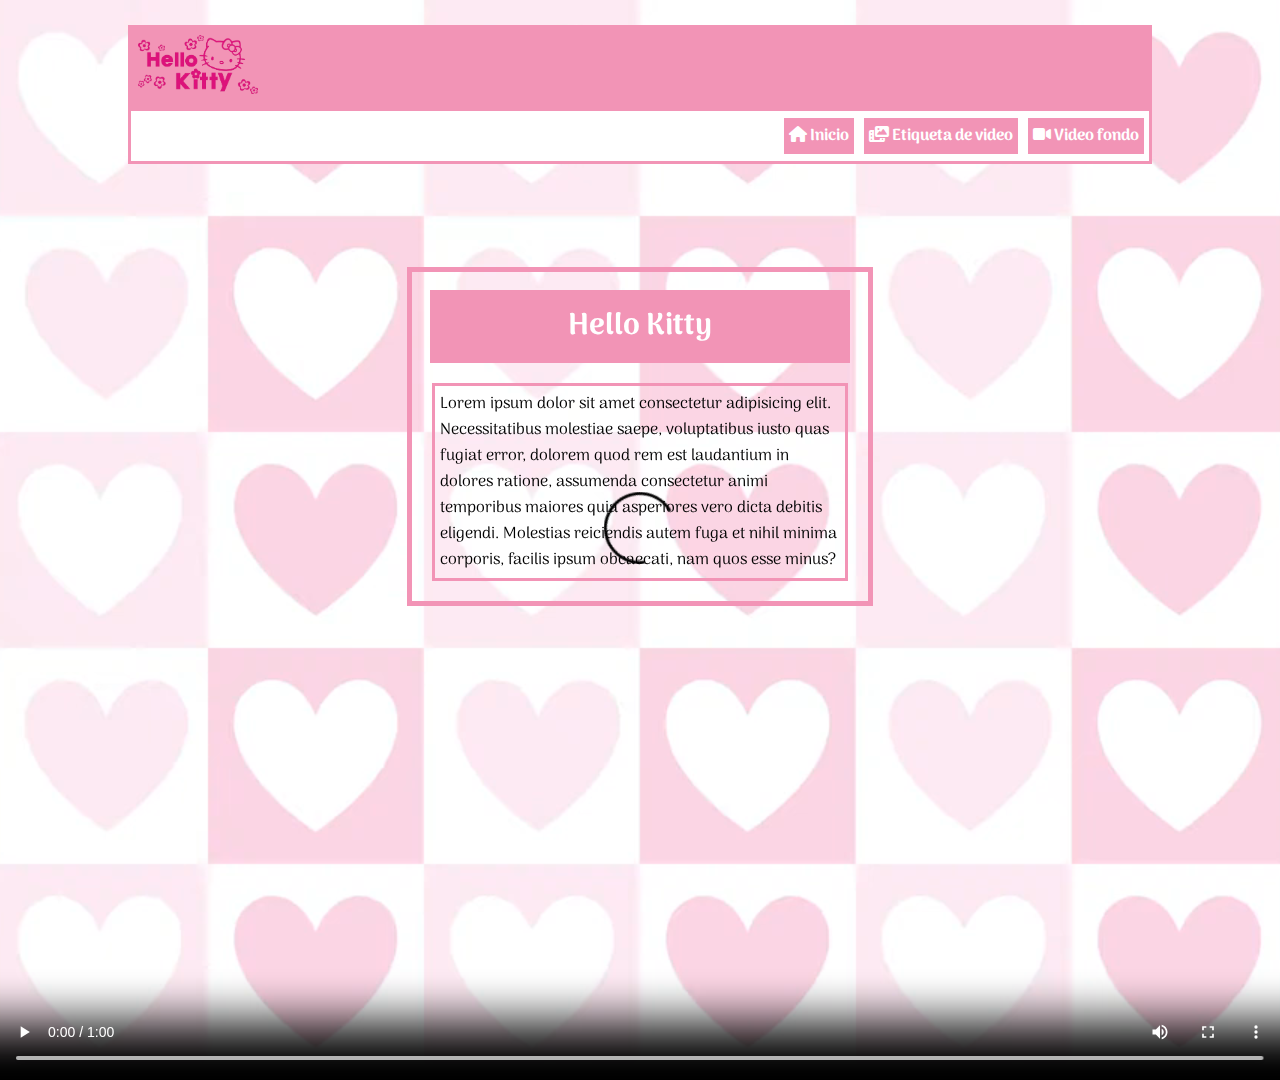
<file: video.html>
<!DOCTYPE html>
<html lang="en">
<head>
    <meta charset="UTF-8">
    <meta name="viewport" content="width=device-width, initial-scale=1.0">
    <title>HELLO KITTY</title>
    <link rel="stylesheet" href="video.css">
    <link rel="shortcut icon" href="imagenes/icono.png" type="image/x-icon">
   <link rel="stylesheet" href="https://cdnjs.cloudflare.com/ajax/libs/font-awesome/6.6.0/css/all.min.css">
   <link rel="preconnect" href="https://fonts.googleapis.com">
    <link rel="preconnect" href="https://fonts.gstatic.com" crossorigin>
    <link href="https://fonts.googleapis.com/css2?family=Arima:wght@100..700&family=Cookie&family=Dancing+Script:wght@400..700&family=Inconsolata:wght@200..900&family=Noto+Serif+Oriya:wght@400..700&family=Quicksand:wght@300..700&family=Tinos&family=Yeseva+One&display=swap" rel="stylesheet">
</head>
<style>
    .texto{
        width: 400px;
        color:black;
        font-family: 'Arima';
        font-style: normal;
        font-weight: 100 700;
        font-display: swap;
        position: relative;
        z-index: 2;
    }
</style>
<body>
    <main id="contenido">
        <audio src="video/NewJeans (뉴진스) 'OMG' Official MV (Performance ver.1).mp3" autoplay></audio>
        <header id="cabecera">
            <div id="logo">
                <img src="imagenes/logo.png" alt="logo_isil">
            </div>
        </header>
        <nav>
            <ul class="menu">
                <li><a href="index.html"><i class="fa-solid fa-house"></i> Inicio</a></li>
                <li><a href="etiqueta.html"><i class="fa-solid fa-photo-film"></i> Etiqueta de video</a></li>
                <li><a href="video.html"><i class="fa-solid fa-video"></i> Video fondo</a></li>
            </ul>
        </nav>
        <div id="principal">
            <section class="contenedor1">
                <h1>Hello Kitty</h1>
                <div class="box">
                    <p class="texto">Lorem ipsum dolor sit amet consectetur adipisicing elit. Necessitatibus molestiae saepe, voluptatibus iusto quas fugiat error, dolorem quod rem est laudantium in dolores ratione, assumenda consectetur animi temporibus maiores quia asperiores vero dicta debitis eligendi. Molestias reiciendis autem fuga et nihil minima corporis, facilis ipsum obcaecati, nam quos esse minus?</p>

                </div>
            </section>
        </div>

        <div>
            <video src="video/Fondo animado CORAZONES - HEARTS animated background - ROSA - PINK.mp4" controls autoplay width="100%" height="100%"></video>
        </div>
    </main>    
</body>
</html>
</file>
<file: video.css>
*{
    margin:0;
    padding:0;
    box-sizing: border-box;
    --color2:#fff;
    --color3:#F294B6;
}
body{
    width: 100%;
    cursor: url(imagenes/Hello\ Kitty\ normal\ select.cur), auto;
}
main{
    width:80%;
    margin:25px auto;
}
#contenido{
    min-height: 100vh;
}
video{
    position: absolute;
    top: 0;
    left: 0;
    width: 100%;
    height: 120%;
    object-fit: cover;
}
#cabecera{
    
    display:flex;
    flex-direction: row;
    justify-content: space-between;
    align-items: center;
    padding:10px;
    background-color: var(--color3);
    position: relative;
    z-index: 2;
}
#cabecera h3{
    color:white;
    font-size: 30px;
}
#logo{
    width:120px;
}
#logo img{
    width:100%
}
nav{
    border: 3px solid var(--color3);
    position: relative;
    z-index: 2;
    background-color: var(--color2);
}
.menu{
    display:flex;
    flex-direction: row;
    justify-content: right;
    align-items: center;
    flex-wrap: wrap;
    list-style-type: none;
    height: 50px;
}
.menu li{
    padding:5px;
}
.menu li a{
    text-decoration: none;
    background-color:var(--color3);
    color:white;
    padding:5px;
    font-weight: bold;
    font-family: 'Arima';
    font-style: normal;
    font-weight: 100 700;
    font-display: swap;
    cursor: url(imagenes/Hello\ Kitty\ normal\ select.cur), auto;
    position: relative;
    z-index: 2;
}
.menu li a:hover{
    background-color:white ;
    color: rgb(211, 40, 160);
}
#principal{
    display:flex;
    flex-direction: row;
    justify-content: center;
    align-items: start;
    position: relative;
    z-index: 2;     

}
h1{
    justify-content: center;
    text-align: center;
    border: 2px solid var(--color3);
    padding: 10px;
    margin: 18px;
    color: white;
    font-size: 30px;
    background-color: #F294B6;
    font-family: 'Arima';
    font-style: normal;
    font-weight: 100 700;
    font-display: swap;
    position: relative;
    z-index: 2;
}
.box{
    border:3px solid var(--color3);
    margin:20px;
    padding:5px;
    position: relative;
    z-index: 2;
}
footer{
    background-color:var(--color3);
    color:white;
    font-family: 'Arima';
    font-style: normal;
    font-weight: 100 700;
    font-display: swap;
    position: relative;
    z-index: 2;
}
#copy{
    text-align: center;
    font-size: 20px;
    font-weight: bold;
    padding:50px;
    position: relative;
    z-index: 2;
}
.contenedor1{
    border:5px solid var(--color3);
    margin: 10%
}
</file>
